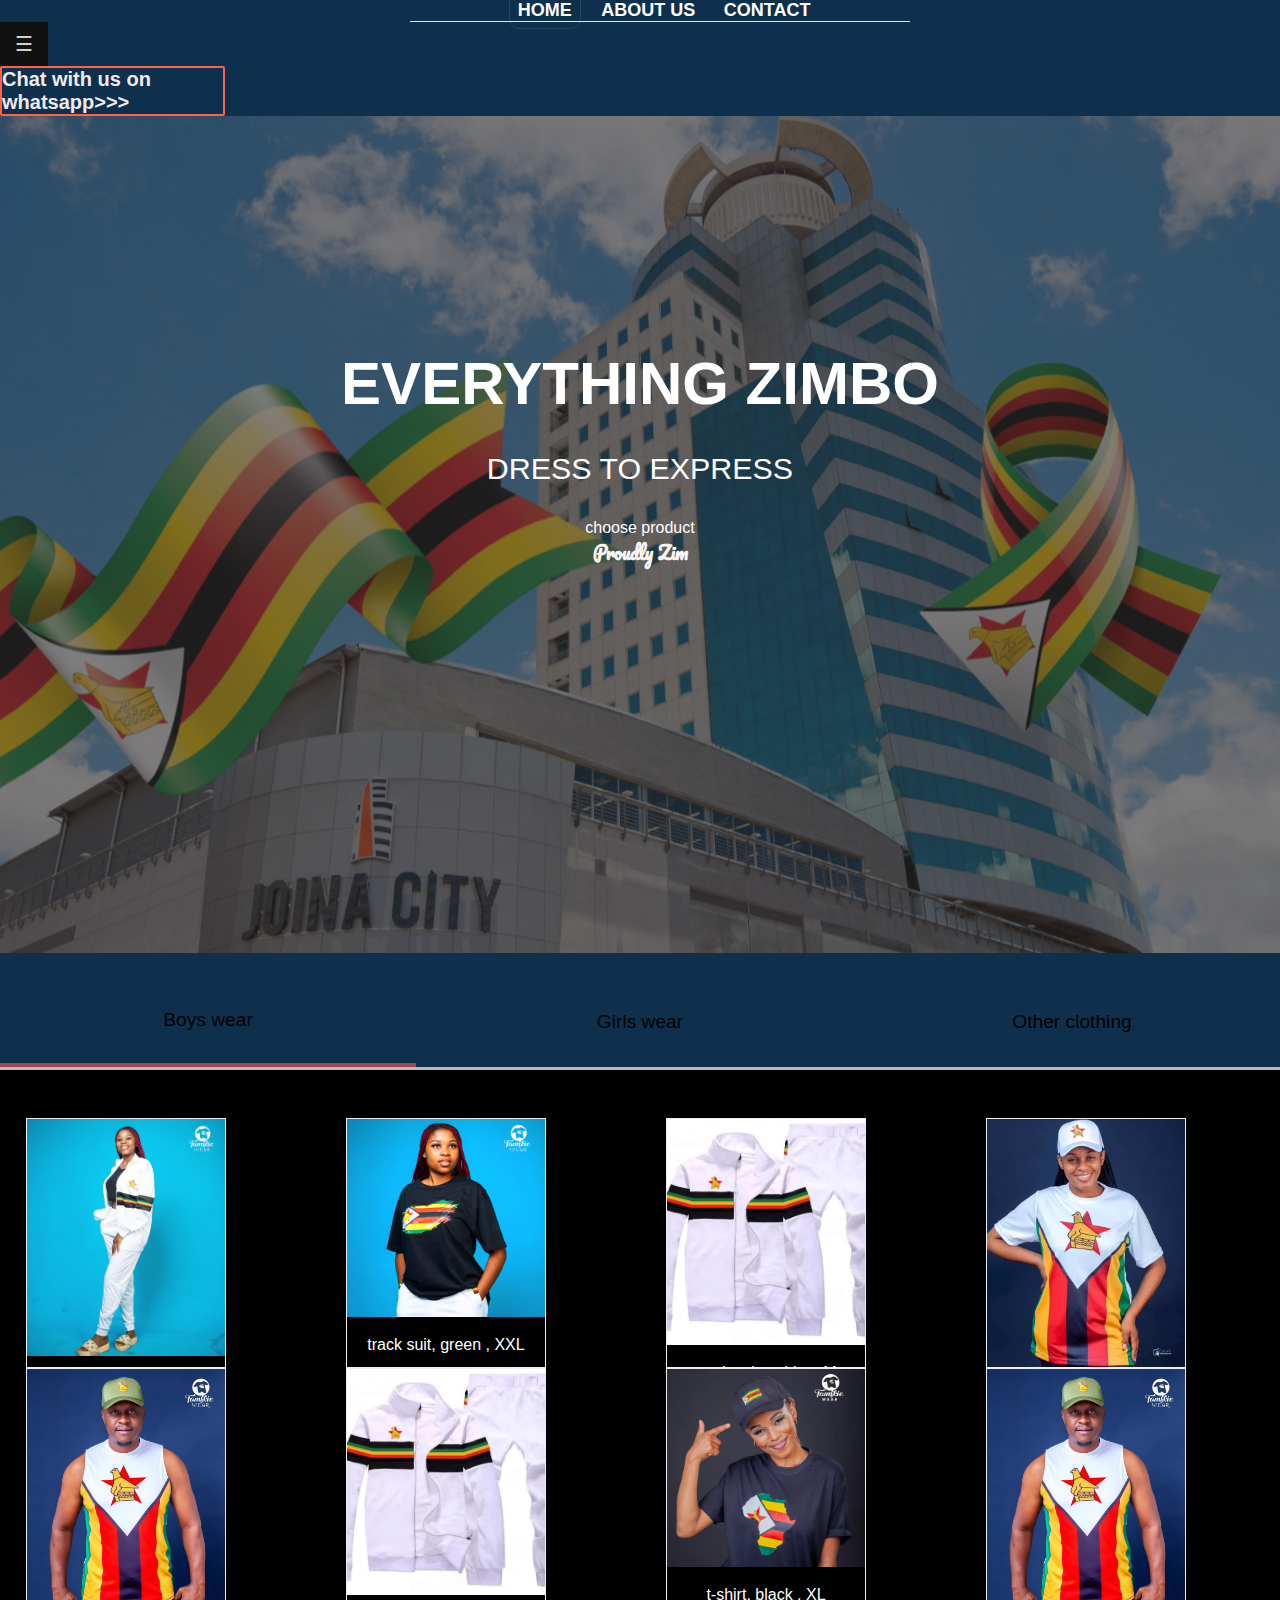
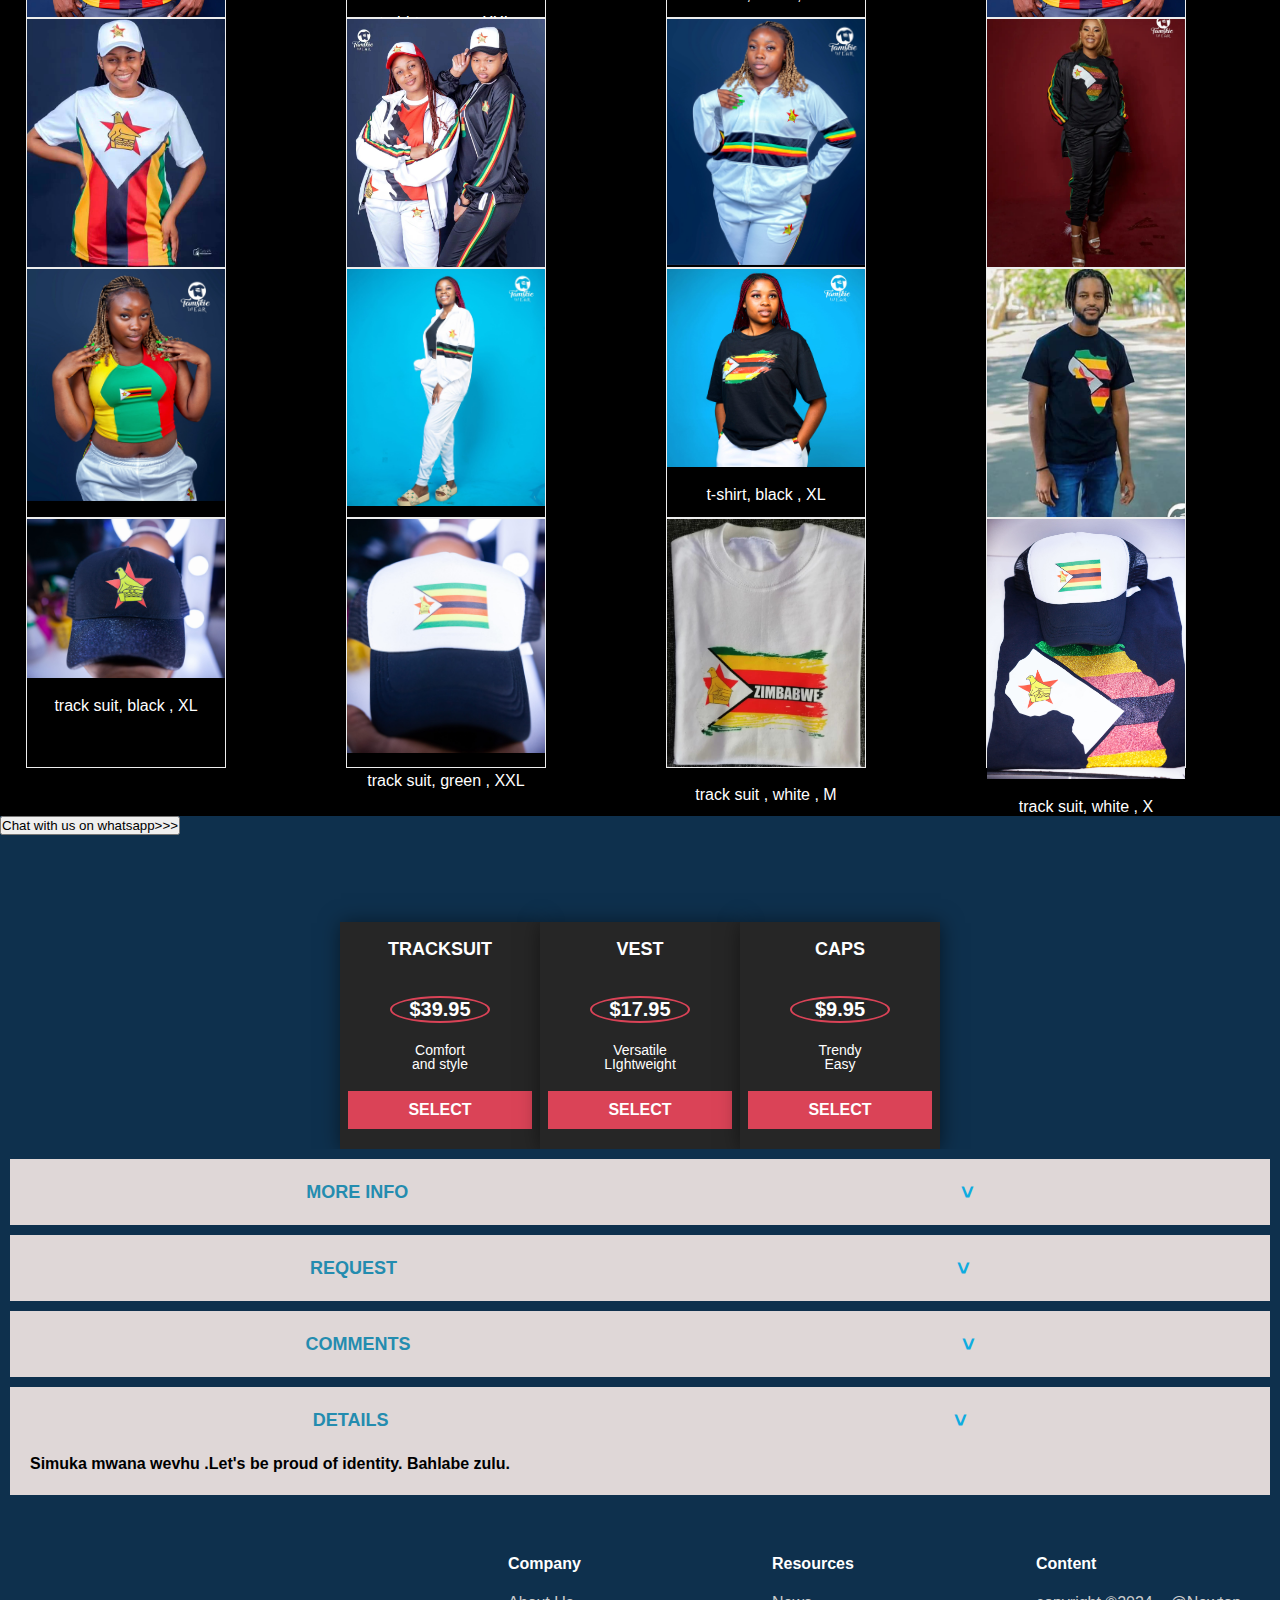
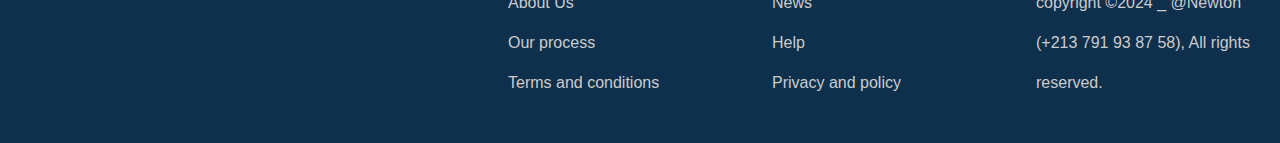
<file: index.html>
<!DOCTYPE html>
<html lang="en">
<head>
    <meta charset="UTF-8">
    <meta name="viewport" content="width=device-width, initial-scale=1.0">
    <title>everything zimbo | website</title>
    <table><link rel="stylesheet" href="css/style.css"></table>
    <link rel="preconnect" href="https://fonts.googleapis.com">
<link rel="preconnect" href="https://fonts.gstatic.com" crossorigin>
<link href="https://fonts.googleapis.com/css2?family=Pacifico&family
=Poppins:ital,wght@0,100;0,200;0,300;0,400;0,500;0,600;0,700;0,800;0,
900;1,100;1,200;1,300;1,400;
1,500;1,600;1,700;1,800;1,900&display=swap" rel="stylesheet">
<body>
  <div class="main">
    <nav id="navbar">
        <div class="container">
            <ul>
                <li><a href="#" id="home">HOME</a></li>
                <li><a href="about.html" id="products-popup">ABOUT US</a></li>
                <li><a href="#" id="contact-popup">CONTACT</a></li>
            </ul>
        </div>
    </nav>
    </div>
    <!--Sidepanel-->
    
    <div id="mySidepanel" class="sidepanel">
      <a href="javascript:void(0)" class="closebtn" onclick="closeNav()">×</a>
      <a href="about.html">About</a>
      <a href="about.html">Services</a>
      <a href="about.html">Clients</a>
      <a href="contact.html">Contact</a>
    </div>
    
    <button class="openbtn" onclick="openNav()">☰</button>  
    
    
    <!--contact-->
    <div class="contact-popup">
      <button class="contact-closebtn">&times;</button>
      <h4 id="contact_head">contact us on..</h4>
          <h5 class="other_contact_heads">whatsapp : <a href="#" class="whatsapp-head">+213 542 48 32 01</a></h5>
          <h5 class="other_contact_heads">whatsapp  : <a href="#" class="whatsapp-head">+213 549 10 61 02</a></h5>
          <h5 class="other_contact_heads">twitter   : <a href="#">@everythingzimbo</a></h5>
          <h5 class="other_contact_heads">instagram : <a href="#">@everythingzimbo</a></h5>
          <h5 class="other_contact_heads">facebook : <a href="#">@everythingzimbo</a></h5>
  </div>
  <div class="whatsapp-link">
    <a href="http://wa.me/213561161509">Chat with us on whatsapp>>></a>
  </div>
    <header class="showcase">
        <div class="showcase-top">
    
        </div>
        <div class="showcase-content">
            <h1>EVERYTHING ZIMBO</h1>
            <p>DRESS TO EXPRESS</p>
            <a href="http://wa.me/213561161509" class="btn btn-xl">choose product<i class="fas fa-chevron-right btn-icon"></i
            ></a>
            <h2 style="font-family: Pacifico,cursive;"> Proudly Zim </h2>
        </div>
        
    </header>
    
    <section class="tabs">
        <div class="container">
            <div id="tab-1" class="tab-item tab-border">
                <i class="fas fa-door-open fa-3x"></i>
                <p class="hide-sm">Boys wear</p>
            </div>
            <div id="tab-2" class="tab-item">
                <i class="fas fa-tablet-alt fa-3x"></i>
                <p class="hide-sm">Girls wear</p>
            </div>
            <div id="tab-3" class="tab-item">
                <i class="fas fa-tags fa-3x"></i>
                <p class="hide-sm">Other clothing</p>
            </div>
        </div>
    </section>

    <section class="tab-content">
        <div class="container">
            <!-- Tab Content 1 -->
            <div id="tab-1-content" class="tab-content-item show">
                <div class="tab-1-content-inner"
                >
                        <div class="responsive">

                            <div class="gallery">
                              <a target="_blank" href="http://wa.me/213561161509">
                                <img src="images/image9 for boys.jpg" alt="tracksuit">
                              </a>
                              <div class="desc">track suit, black , XL</div>
                            </div>
                          </div>
                          
                          <div class="responsive">
                            <div class="gallery">
                              <a target="_blank" href="#">
                                <img src="images/image11 for boys.jpg" alt="Forest">
                              </a>
                              <div class="desc">track suit, green , XXL</div>
                            </div>
                          </div>
                
                          <div class="responsive">
                            <div class="gallery">
                              <a target="_blank" href="http://wa.me/213561161509">
                                <img src="images/image2 for boys.jpg" alt="Forest">
                              </a>
                              <div class="desc">track suit , white , M</div>
                            </div>
                          </div>
                          
                          <div class="responsive">
                            <div class="gallery">
                              <a target="_blank" href="http://wa.me/213561161509">
                                <img src="images/image7 for boys.jpg" alt="Forest">
                              </a>
                              <div class="desc">track suit, white , X</div>
                            </div>
                          </div>
                
                          <div class="responsive">
                            <div class="gallery">
                              <a target="_blank" href="http://wa.me/213561161509">
                                <img src="images/image1 for boys.jpg" alt="Forest">
                              </a>
                              <div class="desc">t-shirt, white , X</div>
                            </div>
                          </div>
                          
                          <div class="responsive">
                            <div class="gallery">
                              <a target="_blank" href="http://wa.me/213561161509">
                                <img src="images/image2 for boys.jpg" alt="Forest">
                              </a>
                              <div class="desc">t-shirt, green , XXL</div>
                            </div>
                          </div>
                          
                          <div class="responsive">
                            <div class="gallery">
                              <a target="_blank" href="http://wa.me/213561161509">
                                <img src="images/image13 for both.jpg" alt="Northern Lights">
                              </a>
                              <div class="desc">t-shirt, black , XL</div>
                            </div>
                          </div>
                          
                          <div class="responsive">
                            <div class="gallery">
                              <a target="_blank" href="http://wa.me/213561161509">
                                <img src="images/image1 for boys.jpg" alt="Mountains">
                              </a>
                              <div class="desc">t-shirt, black , M</div>
                            </div>
                          </div>
                          <div class="clearfix"></div>
                    </div>
                </div>
            </div>

            <!-- Tab Content 2 -->
           <div id="tab-2-content" class="tab-content-item show">
                <div class="tab-2-content-inner"
                >
                        <div class="responsive">

                            <div class="gallery">
                              <a target="_blank" href="http://wa.me/213561161509">
                                <img src="images/image7 for boys.jpg" alt="tracksuit">
                              </a>
                              <div class="desc">track suit, black , XL</div>
                            </div>
                          </div>
                          
                          <div class="responsive">
                            <div class="gallery">
                              <a target="_blank" href="http://wa.me/213561161509">
                                <img src="images/image4 for girls.jpg" alt="Forest">
                              </a>
                              <div class="desc">track suit, green , XXL</div>
                            </div>
                          </div>
                
                          <div class="responsive">
                            <div class="gallery">
                              <a target="_blank" href="http://wa.me/213561161509">
                                <img src="images/image5 for girls.jpg" alt="Forest">
                              </a>
                              <div class="desc">track suit , white , M</div>
                            </div>
                          </div>
                          
                          <div class="responsive">
                            <div class="gallery">
                              <a target="_blank" href="http://wa.me/213561161509">
                                <img src="images/image8 for boys.jpg" alt="Forest">
                              </a>
                              <div class="desc">track suit, white , X</div>
                            </div>
                          </div>
                
                          <div class="responsive">
                            <div class="gallery">
                              <a target="_blank" href="http://wa.me/213561161509">
                                <img src="images/image6 for girls.jpg" alt="Forest">
                              </a>
                              <div class="desc">t-shirt, white , X</div>
                            </div>
                          </div>
                          
                          <div class="responsive">
                            <div class="gallery">
                              <a target="_blank" href="http://wa.me/213561161509">
                                <img src="images/repeated image.jpg" alt="Forest">
                              </a>
                              <div class="desc">t-shirt, green , XXL</div>
                            </div>
                          </div>
                          
                          <div class="responsive">
                            <div class="gallery">
                              <a target="_blank" href="http://wa.me/213561161509">
                                <img src="images/image11 for boys.jpg" alt="Northern Lights">
                              </a>
                              <div class="desc">t-shirt, black , XL</div>
                            </div>
                          </div>
                          
                          <div class="responsive">
                            <div class="gallery">
                              <a target="_blank" href="http://wa.me/213561161509">
                                <img src="images/image12 for both.jpg" alt="Mountains">
                              </a>
                              <div class="desc">t-shirt, black , M</div>
                            </div>
                          </div>
                          <div class="clearfix"></div>
                    </div>
                </div>
            </div>
            <!-- Tab Content 3 -->
            <div id="tab-3-content" class="tab-content-item show">
              <div class="tab-3-content-inner"
              >
                      <div class="responsive">

                          <div class="gallery">
                            <a target="_blank" href="http://wa.me/213561161509">
                              <img src="images/cap3.jpg" alt="tracksuit">
                            </a>
                            <div class="desc">track suit, black , XL</div>
                          </div>
                        </div>
                        
                        <div class="responsive">
                          <div class="gallery">
                            <a target="_blank" href="http://wa.me/213561161509">
                              <img src="images/cap1.jpg" alt="Forest">
                            </a>
                            <div class="desc">track suit, green , XXL</div>
                          </div>
                        </div>
              
                        <div class="responsive">
                          <div class="gallery">
                            <a target="_blank" href="http://wa.me/213561161509">
                              <img src="images/shirt1.jpg" alt="Forest">
                            </a>
                            <div class="desc">track suit , white , M</div>
                          </div>
                        </div>
                        
                        <div class="responsive">
                          <div class="gallery">
                            <a target="_blank" href="http://wa.me/213561161509">
                              <img src="images/cap2.jpg" alt="Forest">
                            </a>
                            <div class="desc">track suit, white , X</div>
                          </div>
                        </div>
      
                        
                        <div class="clearfix"></div>
                  </div>
              </div>
          </div>

        </div>
    </section>
    <div class="whatsapp-link">
    <button onclick="document.location='http://wa.me/213561161509'">Chat with us on whatsapp>>>
    </button>
  </div>
    <!--sidebar-->
    <section>
         <div class="containers">
          <div class="section">
            <div class="wrapper">
              <div class="single-price">
                <h1>Tracksuit</h1>
                <div class="price">
                  <h2>$39.95</h2>
                </div>
                <div class="deals">
                  <h4>Comfort</h4>
                  <h4>and style</h4>
                </div>
                <a href="http://wa.me/213561161509">select</a>
              </div>
              <div class="single-price">
                <h1>Vest</h1>
                <div class="price">
                  <h2>$17.95</h2>
                </div>
                <div class="deals">
                  <h4>Versatile</h4>
                  <h4>LIghtweight</h4>
                </div>
                <a href="http://wa.me/213561161509">select</a>
              </div>
              <div class="single-price">
                <h1>Caps</h1>
                <div class="price">
                  <h2>$9.95</h2>
                </div>
                <div class="deals">
                  <h4>Trendy</h4>
                  <h4>Easy</h4>
                </div>
                <a href="http://wa.me/213561161509">select</a>
              </div>
            </div>
            </div>
            </div>
            </section>
            <section>
            
            <div class="section">
              <ul id="accordion">
                <li>
                  <label for="first">MORE INFO <span>&#x3e;</span></label>
                  <input type="radio" name="accordion" id="first" checked>
                  <div class="content">
                    <p><b>Contact Us on: +213 561 16 15 09/ +213 542 48 32 01. </b>

                    </p>
                  </div>
                </li>
                <li>
                  <label for="second">REQUEST <span>&#x3e;</span></label>
                  <input type="radio" name="accordion" id="second" checked>
                  <div class="content">
                    <p> <b>Tracksuit are readily available so you can click to the 
                      above and order on whatsapp!! </b></p>
                  </div>
                </li>
                <li>
                  <label for="fourth">COMMENTS<span>&#x3e;</span></label>
                  <input type="radio" name="accordion" id="fourth" checked>
                  <div class="content">
                    <p><b>Best and comfortable clothing .Stylish and affordable.</b></p>
                 
                </li>
                <li>
                  <label for="five">DETAILS <span>&#x3e;</span></label>
                  <input type="radio" name="accordion" id="five" checked>
                  <div class="content">
                    <p><b>Simuka mwana wevhu .Let's be proud of identity. Bahlabe zulu.</b></p>
                  </div>
                </li>
              </ul>
            </div>
            </section>
          </div>
      
  
<!--Footer-->
    <footer class="footer bg-white">
      <div class="container">
        <div class="footer-grid">
          <div>
            <i class="fab fa-linkedin"></i>
            <i class="fab fa-twitter"></i>
          </div>
          <div>
            <h4>Company</h4>
            <ul>
              <li><a href="about.html">About Us</a></li>
              <li><a href="#">Our process</a></li>
              <li><a href="#">Terms and conditions</a></li>
            </ul>
          </div>
          <div>
            <h4>Resources</h4>
            <ul>
              <li><a href="#">News</a></li>
              <li><a href="#">Help</a></li>
              <li><a href="about.html">Privacy and policy</a></li>
            </ul>
          </div>
          <div>
            <h4>Content</h4>
            <ul>
              <li>
                <a href="#">copyright &copy;2024 _ @Newton (+213 791 93 87 58), All rights reserved.</a>
              </li>
            </ul>
          </div>
        </div>
      </div>
    </footer>
    <div id="update-message" class="hidden">Tracksuits are readily available!!</div>

    <script>
        window.addEventListener('scroll', function() {
            const scrollableHeight = document.documentElement.scrollHeight - window.innerHeight;
            const scrolled = window.scrollY;

            if (Math.ceil(scrolled) >= scrollableHeight) {
                document.getElementById('update-message').classList.add('show');
            }
            else {
               document.getElementById('update-message').classList.remove('show');
               document.getElementById('update-message').classList.add('hidden');
            }
        });
    </script>

    <script>
      function openNav() {
        document.getElementById("mySidepanel").style.width = "250px";
      }
      
      function closeNav() {
        document.getElementById("mySidepanel").style.width = "0";
      }
      </script>
         

    <script type="text/javascript">
        document.querySelector("#contact-popup").addEventListener("click", function(){
         document.body.classList.add("active-contact");
        });
 
        document.querySelector(".contact-popup .contact-closebtn").addEventListener("click", function(){
         document.body.classList.remove("active-contact");
        });

     
  </script> 
    <script type="text/javascript">

                const tabItems = document.querySelectorAll('.tab-item');
        const tabContentItems = document.querySelectorAll('.tab-content-item');

        // Select tab content item
        function selectItem(e) {
            // Remove all show and border classes
            removeBorder();
            removeShow();
            // Add border to current tab item
            this.classList.add('tab-border');
            // Grab content item from DOM
            const tabContentItem = document.querySelector(`#${this.id}-content`);
            // Add show class
            tabContentItem.classList.add('show');
        }

        // Remove bottom borders from all tab items
        function removeBorder() {
            tabItems.forEach(item => {
                item.classList.remove('tab-border');
            });
        }

        // Remove show class from all content items
        function removeShow() {
            tabContentItems.forEach(item => {
                item.classList.remove('show');
            });
        }

        // Listen for tab item click
        tabItems.forEach(item => {
            item.addEventListener('click', selectItem);
        });
    </script>
</body>
</html>
</file>
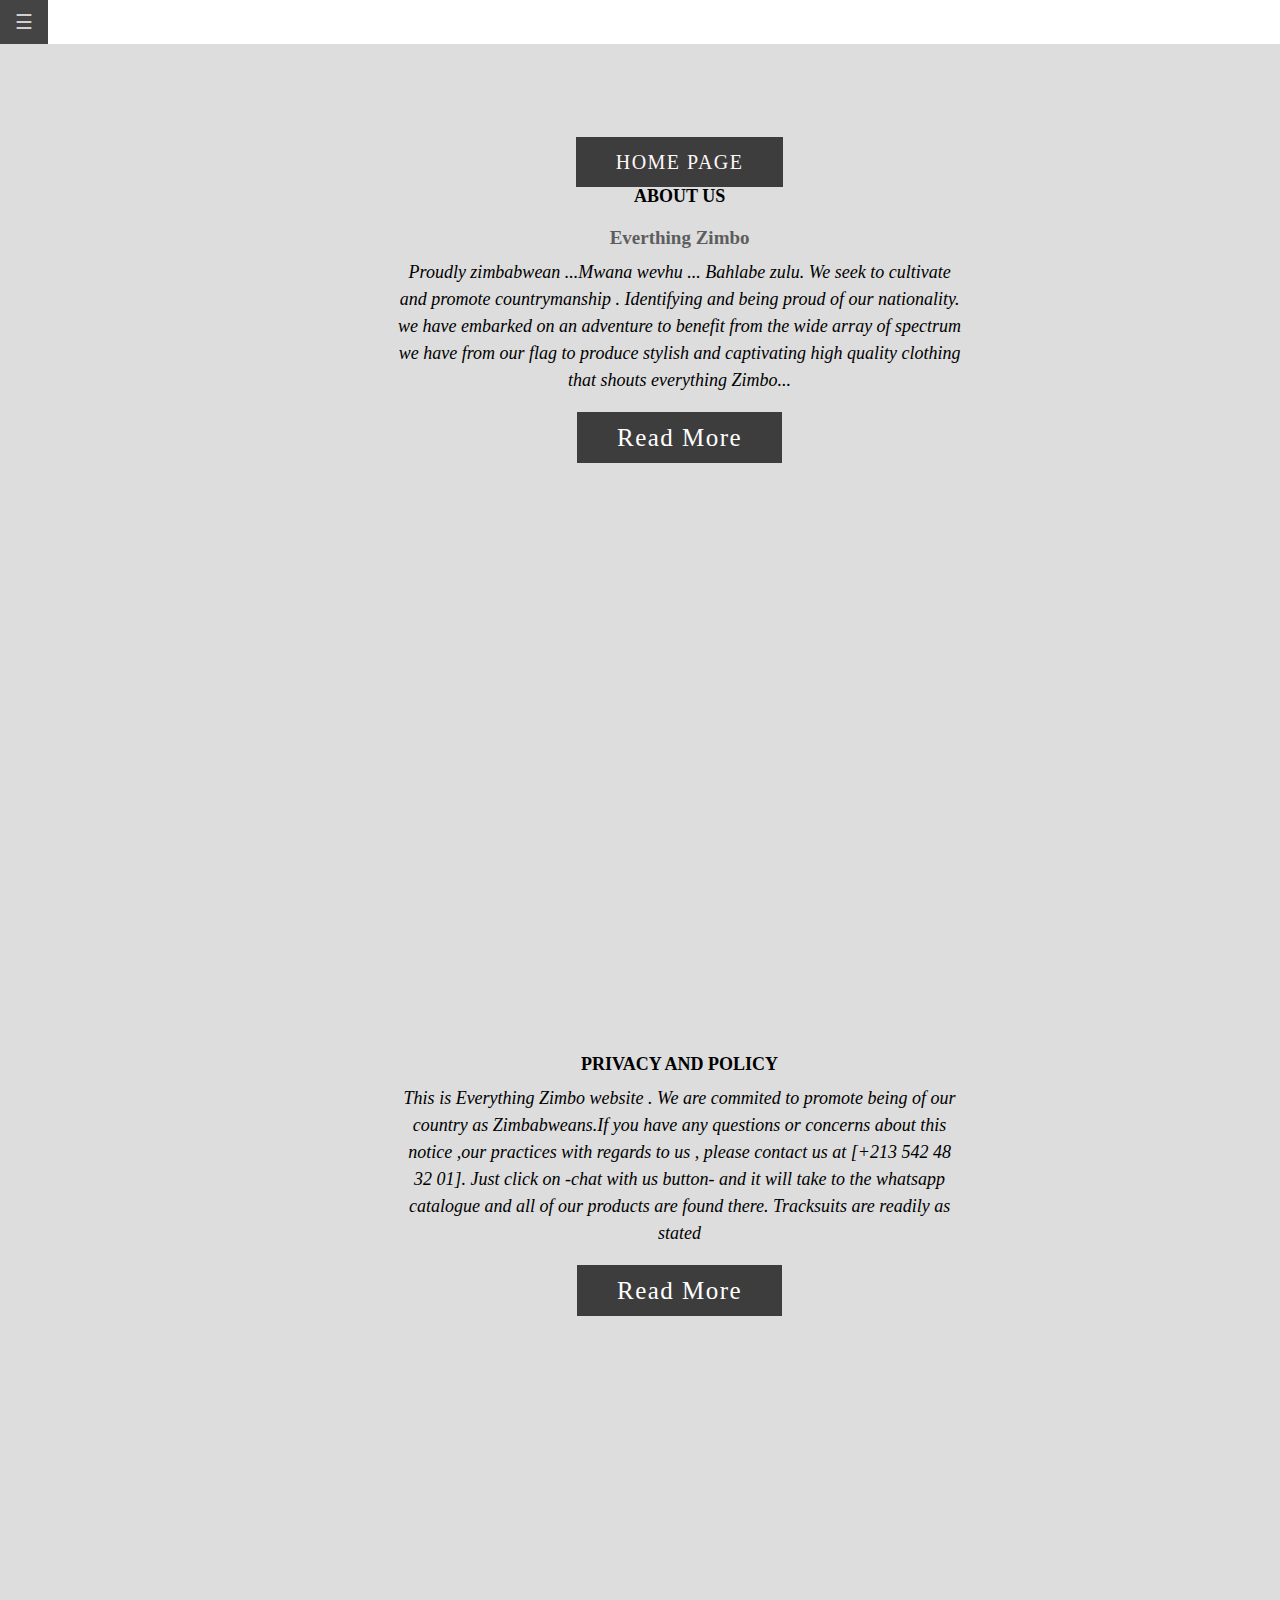
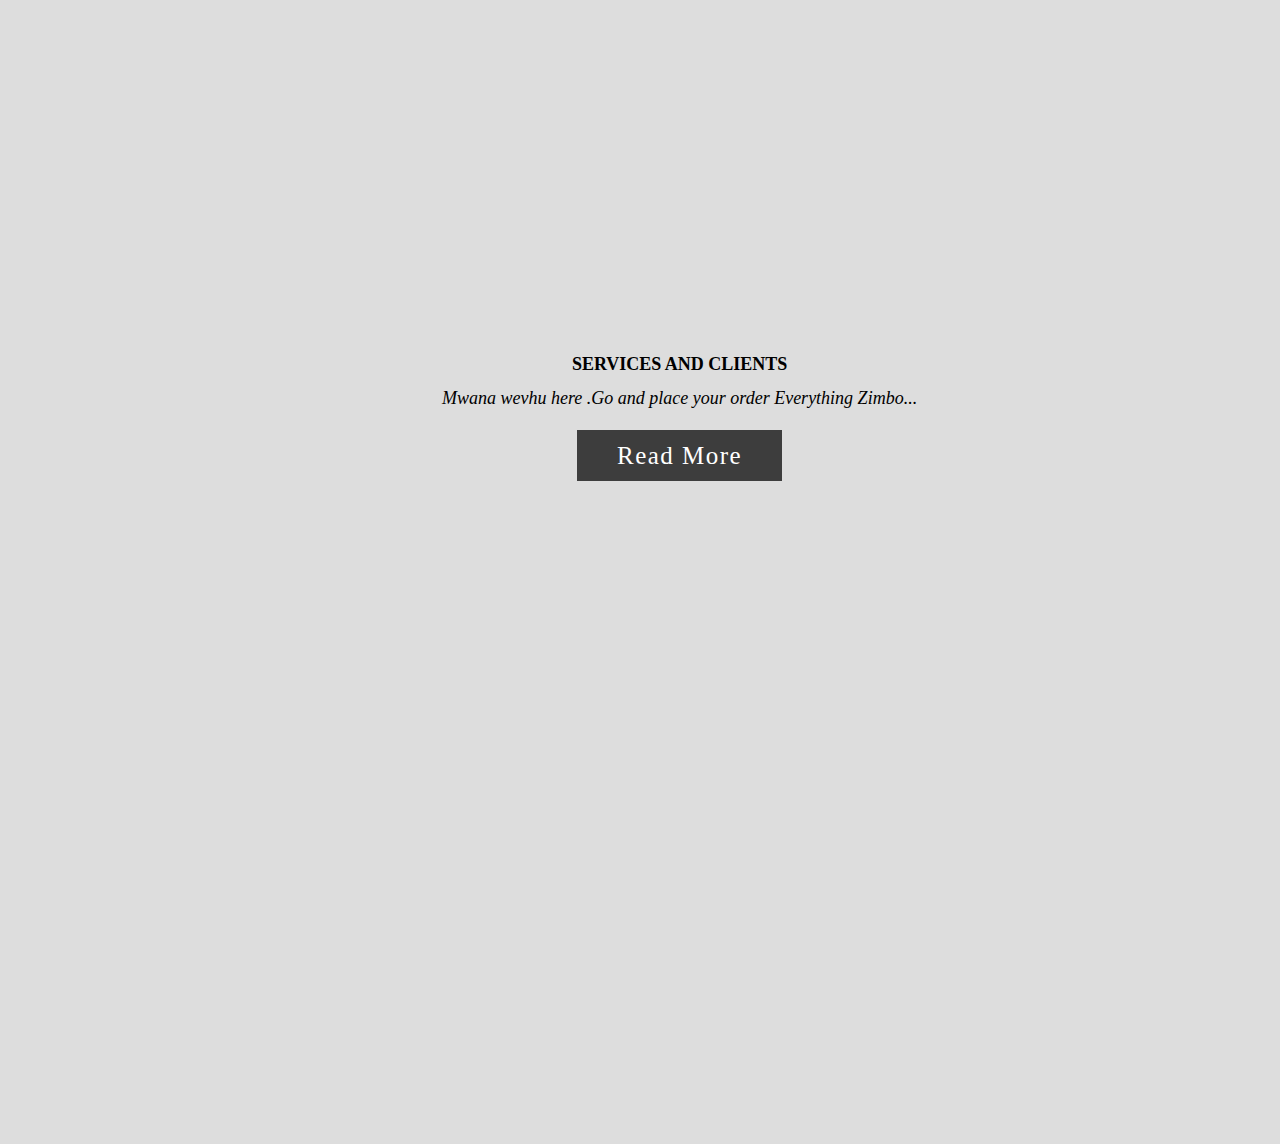
<file: about.html>
<!DOCTYPE html>
<html lang="en">
<head>
  <meta charset="UTF-8">
  <meta name="viewport" content="width=device-width, initial-scale=1.0">
  <title>About Us Section</title>
  <link rel="stylesheet" href="https://cdnjs.cloudflare.com/ajax/libs/font-awesome/6.6.0/css/all.min.css" integrity="sha512-Kc323vGBEqzTmouAECnVceyQqyqdsSiqLQISBL29aUW4U/M7pSPA/gEUZQqv1cwx4OnYxTxve5UMg5GT6L4JJg=="
  crossorigin="anonymous" referrerpolicy="no-referrer" />


  <link rel="stylesheet" href="about/styling.css">
</head>
<body>

  <div id="mySidepanel" class="sidepanel">
    <a href="javascript:void(0)" class="closebtn" onclick="closeNav()">×</a>
    <a href="about.html">About</a>
    <a href="#">Services</a>
    <a href="#">Clients</a>
    <a href="contact.html">Contact</a>
    <a href="index.html">Home</a>
  </div>
  
  <button class="openbtn" onclick="openNav()">☰</button>  
  
  
  <div class="section">
    <div class="container">
      <div class="content-section">
        <div class="title">
          <a href="index.html">Home Page</a>
          <h1 style="font-size: large;
          margin-top: 10px;">About Us</h1>
        </div>
        <div class="content">
          <h3>Everthing Zimbo</h3>
          <p><em>Proudly zimbabwean ...Mwana wevhu ... Bahlabe zulu.
            We seek to cultivate and promote countrymanship . 
            Identifying and being proud of our nationality.
            we have embarked on an adventure to benefit from the wide array 
            of spectrum we have from our flag to produce stylish and 
            captivating high quality clothing that shouts everything Zimbo...</em></p>
            <div class="button">
              <a href="">Read More</a>
            </div>
        </div>
        <div class="social">
          <a href=""><i class="fab fa-facebook-f"></i></a>
          <a href=""><i class="fab fa-twitter"></i></a>
          <a href=""><i class="fab fa-instagram"></i></a>
        </div>
      </div>
      
    </div>
  </div>

  <div class="section">
    <div class="container">
      <div class="content-section">
        <div class="title">
          <h1 style="font-size: large;
          margin-top: 10px;">Privacy and Policy</h1>
        </div>
        <div class="content">
          <p><em>This is Everything Zimbo website . We are commited to promote being of our country 
            as Zimbabweans.If you have any questions or concerns about this notice ,our practices with 
            regards to us , please contact us at [+213 542 48 32 01]. 
            Just click on -chat with us button- and it will take to the whatsapp catalogue
            and all of our products are found there. Tracksuits are readily as stated  
          </em></p>
            <div class="button">
              <a href="">Read More</a>
            </div>
        </div>
        <div class="social">
          <a href=""><i class="fab fa-facebook-f"></i></a>
          <a href=""><i class="fab fa-twitter"></i></a>
          <a href=""><i class="fab fa-instagram"></i></a>
        </div>
      </div>
      
    </div>
  </div>

  <div class="section">
    <div class="container">
      <div class="content-section">
        <div class="title">
          <h1 style="font-size: large;
          margin-top: 10px;">Services and Clients</h1>
        </div>
        <div class="content">
         
          <p><em>Mwana wevhu here .Go and place your order
            Everything Zimbo...</em></p>
            <div class="button">
              <a href="">Read More</a>
            </div>
        </div>
        <div class="social">
          <a href=""><i class="fab fa-facebook-f"></i></a>
          <a href=""><i class="fab fa-twitter"></i></a>
          <a href=""><i class="fab fa-instagram"></i></a>
        </div>
      </div>
      
    </div>
  </div>
</body>
<script>
  function openNav() {
    document.getElementById("mySidepanel").style.width = "250px";
  }
  
  function closeNav() {
    document.getElementById("mySidepanel").style.width = "0";
  }
  </script>
</html>
</file>
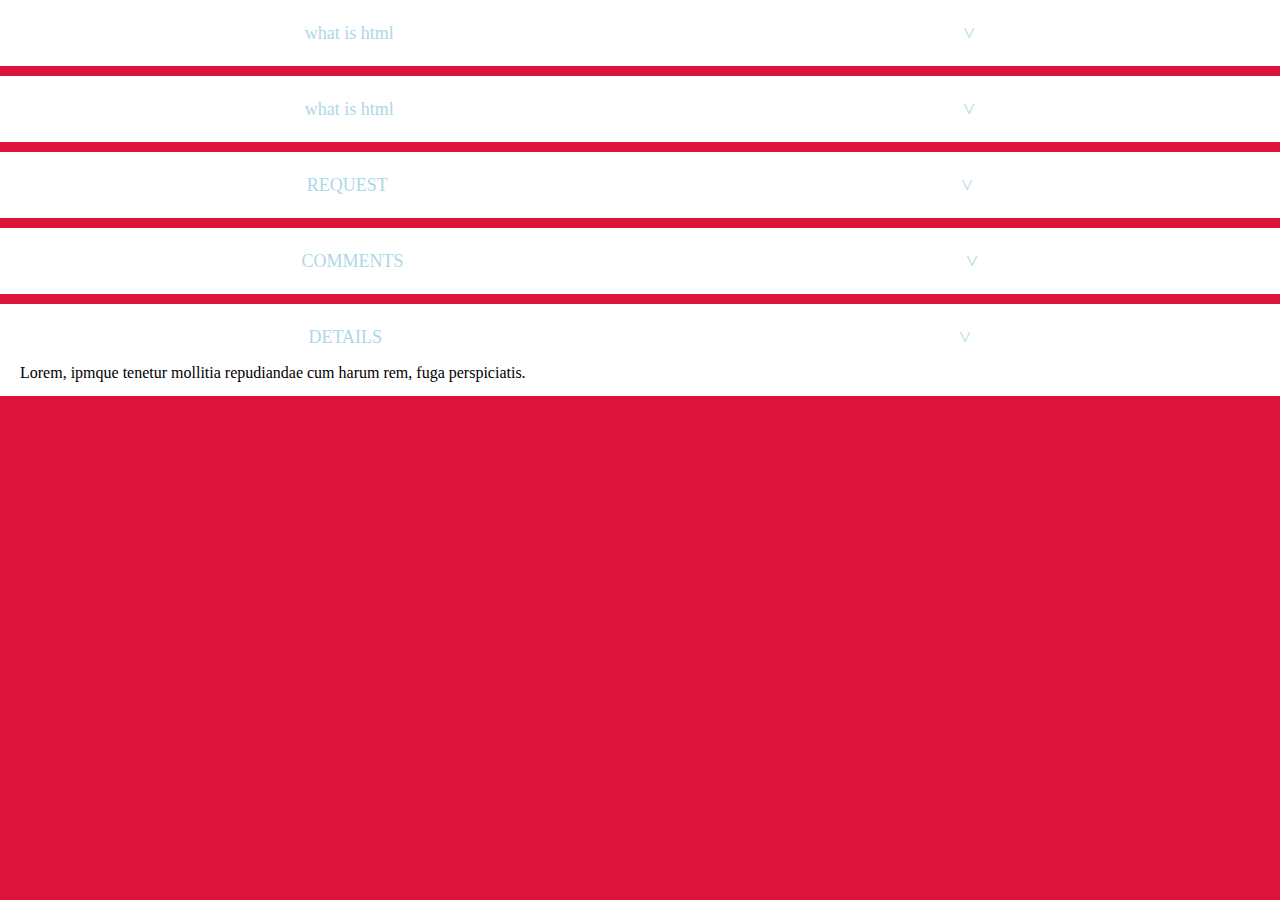
<file: domain/index2.html>
<!DOCTYPE html>
<html lang="en">
<head>
  <meta charset="UTF-8">
  <meta name="viewport" content="width=device-width, initial-scale=1.0">
  <title>Document</title>
  <link rel="stylesheet" href="style.css">
</head>
<body>
  <ul id="accordion">
    <li>
      <label for="first">what is html <span>&#x3e;</span></label>
      <input type="radio" name="accordion" id="first" checked>
      <div class="content">
        <p>Lorem, ipmque tenetur  mollitia repudiandae cum harum rem, 
          fuga perspiciatis.</p>
      </div>
    </li>
    <li>
      <label for="second">what is html <span>&#x3e;</span></label>
      <input type="radio" name="accordion" id="second" checked>
      <div class="content">
        <p>Lorem, ipmque tenetur  mollitia repudiandae cum harum rem, 
          fuga perspiciatis.</p>
      </div>
    </li>
    <li>
      <label for="third">REQUEST<span>&#x3e;</span></label>
      <input type="radio" name="accordion" id="third" checked>
      <div class="content">
        <p>Lorem, ipmque tenetur  mollitia repudiandae cum harum rem, 
          fuga perspiciatis.</p>
      </div>
    </li>
    <li>
      <label for="fourth">COMMENTS <span>&#x3e;</span></label>
      <input type="radio" name="accordion" id="fourth" checked>
      <div class="content">
        <p>Lorem, ipmque tenetur  mollitia repudiandae cum harum rem, 
          fuga perspiciatis.</p>
      </div>
    </li>
    <li>
      <label for="five">DETAILS<span>&#x3e;</span></label>
      <input type="radio" name="accordion" id="five" checked>
      <div class="content">
        <p>Lorem, ipmque tenetur  mollitia repudiandae cum harum rem, 
          fuga perspiciatis.</p>
      </div>
    </li>
  </ul>
</body>
</html>
</file>
<file: css/style.css>
/* Global Styles */
:root {
	--primary-color: #d54c4cc1;
	--dark-color: #141414;
	--light-color: #f4f4f4;
}

* {
	box-sizing: border-box;
	margin: 0;
	padding: 0;
}

body {
	font-family: 'Arial', sans-serif;
	-webkit-font-smoothing: antialiased;
	background: #000;
	background-color: #1b1616;
}
#navbar{
	background-color: rgba(255, 255, 255, 0);
	text-align: center;
	width: 500px;
	margin-left: 32%;
	border-bottom: 1px rgb(231, 231, 231) solid;
}

#navbar ul{
	padding: 0;
	list-style: none;
}

#navbar li{
	display: inline;
}

#navbar a{
	color: rgb(255, 255, 255);
	text-decoration: none;
	padding: 8px;
	margin-left: 8px;
	font-size: 18px;
	font-weight: bold;
	border-radius: 10px;
	transition: 0.3s;
}

#home{
	border: 1px rgba(167, 167, 167, 0.178) solid;
}

#navbar a:hover{
	color: rgb(131, 131, 131);
	font-size: 16px;
	border: 1px rgba(167, 167, 167, 0.178) solid;
}

#navbar a:active{
	color: rgb(187, 187, 187);
}

#showcase{
	margin: 40px;
	margin-top: 70px;
	color: white;
}

ul {
	list-style: none;
}

h1,
h2,
h3,
h4 {
	color: #fff;
}

a {
	color: #fff;
	text-decoration: none;
}

p {
	margin: 0.5rem 0;
}

img {
	width: 100%;
}
/*sidebar*/
.sidepanel  {
  width: 0;
  position: fixed;
  z-index: 1000;
  height: 100%;
  top: 0;
  left: 0;
  background-color: #080808;
  overflow-x: hidden;
  transition: 0.5s;
  padding-top: 60px;
}

.sidepanel a {
  padding: 8px 8px 8px 32px;
  text-decoration: none;
  font-size: 25px;
  color: #f1eaea;
  display: block;
  transition: 0.3s;
}

.sidepanel a:hover {
  color: #f1f1f1;
}

.sidepanel .closebtn {
  position: absolute;
  top: 0;
  right: 25px;
  font-size: 36px;
}

.openbtn {
  font-size: 20px;
  cursor: pointer;
  background-color: #111;
  color: rgb(212, 208, 208);
  padding: 10px 15px;
  border: none;
}

.openbtn:hover {
  background-color:#444;
}

.showcase {
	width: 100%;
	height: 93vh;
	position: relative;
	background: url('/images/main.jpg') no-repeat center center/cover;
}

.showcase::after {
	content: '';
	position: absolute;
	top: 0;
	left: 0;
	width: 100%;
	height: 100%;
	z-index: 1;
	background: rgba(46, 43, 43, 0.6);
}

.showcase-top {
	position: relative;
	z-index: 2;
	height: 90px;
}

.showcase-top img {
	width: 170px;
	position: absolute;
	top: 50%;
	left: 50%;
	transform: translate(-50%, -50%);
	margin-left: 0;
}

.showcase-top a {
	position: absolute;
	top: 50%;
	right: 0;
	transform: translate(-50%, -50%);
}

.showcase-content {
	position: relative;
	z-index: 2;
	width: 65%;
	margin: auto;
	display:  flex;
	flex-direction: column;
	justify-content: center;
	align-items: center;
	text-align: center;
	margin-top: 9rem;
}

.showcase-content h1 {
	font-weight: 700;
	font-size: 60px;
	line-height: 1.1;
	margin: 0 0 2rem;
 padding-top: 1px
}

.showcase-content p {
	text-transform: uppercase;
	color: #fff;
	font-weight: 400;
	font-size: 1.9rem;
	line-height: 1.25;
	margin: 0 0 2rem;
}

.showcase-content h2 {
	font-size: 25px; 
	margin-top: 1px;
  color: #faf4f4;
	text-shadow: 2px 2px 4px rgba(0, 0, 0, 0, 1);
	width: 40vh;
	margin-top: 0px ;
  font-size: 15px;
	margin-bottom: 40px;
	padding-bottom: 2px;
	cursor: pointer;
	font-size: 18px;
}


.whatsapp-link a {
	font-size: 20px;
  color: #f1eaea;
  display: block;
	font-weight: 550;
	box-sizing: border-box;
	border: 2px solid tomato;
	border-radius: 2px;
margin-right: 1055px;
}

.whatsapp-link a:hover {
	color: #59c296;
	
}
/* contact popup */


body.active-contact .contact-popup {
	top: 50%;
	opacity: 1;
	margin-top: 0px;
	transition: top 0ms ease-in-out 0ms, opacity 300ms ease-in-out, margin-top 300ms ease-in-out;
}
.contact-popup{
	position: absolute;
	top: -100%;
	left: 50%;
	transform: translate(-50%, -50%);
	width: 98%;
	max-width: 450px;
	padding: 20px;
	background: rgba(191, 195, 206, 0.836);
	border-radius: 10px;
	box-shadow: 0px 2px 5px 5px rgba(0,0,0,0.1);
	margin-top: -25px;
	opacity: 0;
	z-index: 1000;
	transition: top 0ms ease-in-out 300ms, opacity 300ms ease-in-out, margin-top 300ms ease-in-out;
}

.contact-popup > * {
	margin: 15px 0px;
}

.contact-popup .contact-closebtn{
	position: absolute;
	top: -5px;
	right: 10px;
	width: 20px;
	height: 20px;
	background: #eee;
	color: #111;
	border: none;
	outline: none;
	border-radius: 50%;
	cursor: pointer;
}

body.active-contact{
	overflow: hidden;
}

body.active-contact .main {
	filter: blur(5px);
	transition: filter 0ms ease-in-out 0ms;
}
/* The sidepanel links */
.contact-popup a {
	padding: 8px 8px 8px 32px;
	text-decoration: none;
	font-size: 15px;
	color: #3f3a3a;
	transition: 0.3s;
	text-align: center;
	position: absolute;
	right: 35%;
}

/* When you mouse over the navigation links, change their color */
.contact-popup a:hover {
	color: #000000;
}

.other_contact_heads{
		border: 1px rgb(24, 20, 20) solid;
		border-radius: 20px;
		padding: 15px;
		margin: 20px;
		color: #3f3a3a;
}


#contact_head{
		margin-left: 20px;
		margin-top: 0;
		width: 120px;
		border-bottom: 1px rgba(134, 134, 134, 0.466) solid;
}
/* sidebar */

* {
  padding: 0;
  margin: 0;
  box-sizing: border-box;
}
body {
  background: rgb(14, 48, 77);
}

#accordion li {
  list-style: center;
  width:100%;
  margin-bottom: 10px;
	margin-left: 0PX;
	margin-right: 100px;
  background: rgb(223, 215, 215);
  padding: 10px;
	position: relative;
	justify-content: center;
	display: inline-block;
	box-sizing: border-box;
}

#accordion li label {
  padding: 10px;
  display: flex;
  justify-content: space-around;
  align-items: center;
  font-size: 18px;
  font-weight: 800;
  color: rgb(36, 140, 175);
  cursor: pointer;
}

.content {
	color: #000
}

#accordion li label span {
  transform: rotate(90deg);
  font-size: 22px;
  color: rgb(14, 172, 224);
}

#accordion label + input[type="radio"] {
  display: none;
}

#accordion .content {
  padding: 0 10px;
  line-height: 26px;
  max-height: 0;
  overflow: hidden;
  transition: max-height 0.5s;
}

#accordion label +input[type="radio"]:checked + .content {
  max-height: 400px;
  
}

/* Tabs */
.tabs {
	background: var(--black-color);
	padding-top: 1rem;
	border-bottom: 3px solid #beb9b9;
	border-right: none;
}

.tabs .container {
	display: grid;
	grid-template-columns: repeat(3, 1fr);
	grid-gap: 1rem;
	align-items: center;
	justify-content: center;
	text-align: center;
}

.tabs p {
	font-size: 1.2rem;
	padding-top: 0.5rem;
}

.tabs .container > div {
	padding: 1.5rem 0;
}

.tabs .container > div:hover {
	color: #fff;
	cursor: pointer;
}

.tab-border {
	border-bottom: var(--primary-color) 4px solid;
}

/* Tab Content */
.tab-content {
	padding: 3rem 0;
	background: #000;
	color: #fff;
}

/* Hide initial content */
#tab-1-content,
#tab-2-content,
#tab-3-content {
	display: none;
	opacity: 0;
}



div.gallery {
    border: 1px solid #ededed;
    width: 200px;
    height: 250px;
    margin-left: 20px;
  }
  
  div.gallery:hover {
    border: 1px solid #3742e2;
  }
  
  div.gallery img {
    width: 100%;
    height: auto;
  }
  
  div.desc {
    padding: 15px;
    text-align: center;
    color: #ffffff;
  }
  
  * {
    box-sizing: border-box;
  }
  
  .responsive {
    padding: 0 6px;
    float: left;
    width: 24.99999%;
  }

		
		
	.section {
		padding: 10px;
		
	}

	/* pricing */
	.wrapper {
		width: 600px;
		margin:5% auto;
	}
	.single-price {
		width: 33%;
		width: 200px;
		background: #262626;
		float: left;
		margin-top: 5%;
		box-shadow: 1px 1px 20px rgba(0, 0, 0, 0.5);
		text-align: center;
		transition: 0.9s;
	}
	.price {
		width: 100px;
		height: 12s0px;
		border-radius: 50%;
		border: 2px solid #da4357;
		margin: 10% auto 0 auto;
		text-align: center;
	}
	.deals {
		margin-top: 10%;
	}

	.single-price h1 {
   font-size: 18px;
	 color: #fff;
	 line-height: 3;
	 text-transform: uppercase;
	}
	.price h2 {
		font-size: 20px;
		color: #fff;
	}

	.deals h4 {
		font-size: 14px;
		font-weight: normal;
		text-align: center;
		color: #fff;
		line-height: 1;
	}
	.single-price:hover {
		background: #da4357;
		color: #fff;
		box-shadow: 0 0 15px rgba(0, 0, 0, 1);
		transform: scale(1.1);
		z-index: 1;
		border-radius: 25px;
	}

	.single-price:hover .price {
		border-color: #fff;
	}

	.single-price a {
		text-decoration: none;
		background: #da4357;
		color: #fff;
		padding: 10px 60px;
		display: inline-block;
		display: inline-block;
		margin: 10% auto;
		text-transform: uppercase;
		font-weight: bold;
	}

	.single-price:hover a{
		background: #262626;
		color: #fff;
	}

	/* Footer */
.footer {
  padding: 40px 0;
}

.footer h4 {
  margin-bottom: 10px;
}

.footer ul li {
  line-height: 2.5;
}

.footer a {
  color: #ccc;
}

.footer i {
  font-size: 1.5rem;
  margin-right: 10px;
}

.footer-grid {
  display: grid;
  grid-template-columns: 2fr 1fr 1fr 1fr;
  gap: 20px;
  justify-content: center;
  align-items: center;
}

.footer .card {
  margin: 5px 30px 0px 0;
}

.footer input[type='email'] {
  width: 100%;
  padding: 10px;
  border: 1px solid #ccc;
  border-radius: 5px;
  margin: 20px 0;
}

#update-message {
           
	position: fixed;
	bottom: 20px;
	left: 50%;
	transform: translateX(-50%);
	background-color: #ffcc00;
	padding: 10px 20px;
	border-radius: 10px;
	font-size: 3.5em;
	font-weight: bold;
	color: #333;
	box-shadow: 0 0 10px rgba(0, 0, 0, 0.3);
	animation: slideUp 0.5s ease-in-out;
}

@keyframes slideUp {
	from {
			opacity: 0;
			transform: translateX(-20%) translateY(50px);
	}
	to {
			opacity: 1;
			transform: translateX(-50%) translateY(0);
	}
}

.hidden {
	display: none;
}

.show {
	display: block;
}

  
  @media only screen and (max-width: 700px) {
    .responsive {
      width: 49.99999%;
      margin: 6px 0;
    }
  }
  
  @media only screen and (max-width: 500px) {
    .responsive {
      width: 100%;
    }
  }
  
  .clearfix:after {
    content: "";
    display: table;
    clear: both;
  }
  
  .clearfix{
      clear: both;
  }
  


.show {
	display: block !important;
	opacity: 1 !important;
	transition: all 1000 ease-in;
}
    
/* Container */
.containers {
	max-width: 80%;
	margin: auto;
	overflow: hidden;
	padding: 0 2rem;
}

/* Text Styles */
.text-xl {
	font-size: 2rem;
}

.text-lg {
	font-size: 1.8rem;
	margin-bottom: 1rem;
}

.text-md {
	margin-bottom: 1.5rem;
	font-size: 1.2rem;
}

.text-center {
	text-align: center;
}

.text-dark {
	color: #999;
}

@media (max-width: 960px) {

		.showcase {
		height: 70vh;
	}

	.hide-sm {
		display: none;
	}

	.showcase-top img {
		top: 30%;
		left: 5%;
		transform: translate(0);
	}

	.showcase-content h1 {
		font-size: 3.7rem;
		line-height: 1;

	}

	#update-message {
           
		position: fixed;
		bottom: 20px;
		left: 50%;
		transform: translateX(-50%);
		background-color: #ffcc00;
		background-size: cover;
		padding: 10px 20px;
		border-radius: 10px;
		font-size: 1.5em;
		font-weight: bold;
		color: #333;
		box-shadow: 0 0 10px rgba(0, 0, 0, 0.3);
		animation: slideUp 0.5s ease-in-out;
		width: 40vh;
		height: 20vh;
	}

	.whatsapp-link a {
		/*font-size: 20px;
		color: #f1eaea;
		display: block;
		font-weight: 550;
		box-sizing: border-box;
		border: 2px solid tomato;
		border-radius: 2px;
	margin-right: 1055px;*/
	width: 60vh;
	}

	.containers {
		max-width: 350vh;
		margin-left: 0px;
		justify-content: center;
	}
	.section {
		padding: 0px;
		
	}

	.wrapper {
		width: 100vh;
		height: 20vh;
		margin:2% auto;
		margin-left: 0px;
	}


	.showcase-content p {
		font-size: 1.5rem;
	}

	.footer .footer-cols {
		grid-template-columns: repeat(2, 1fr);
	}

	.btn-xl {
		font-size: 1.5rem;
		padding: 1.4rem 2rem;
		text-transform: uppercase;
	}

	.text-xl {
		font-size: 1.5rem;
	}

	.text-lg {
		font-size: 1.3rem;
		margin-bottom: 1rem;
	}

	.text-md {
		margin-bottom: 1rem;
		font-size: 1.2rem;
	}
}

@media (max-width: 700px) {
	.showcase::after {
		background: rgba(65, 63, 63, 0.6);
		box-shadow: inset 80px 80px 150px #000000, inset -80px -80px 150px #000000;
	}

	.showcase-content h1 {
		font-size: 1.5rem;
		line-height: 1;
	}

	.showcase-content p {
		font-size: 10px;
		margin: 2px 2px;
	}

	.showcase-content a {
		font-size: 12px;
		margin: 2px 5px;
	}
	.showcase-content h2 {
		width: 40vh;
		margin-top: 0px ;
		font-size: 15px;
		margin-bottom: 20px;
		padding-bottom: 2px;
		cursor: pointer;
	}
	
	.tabs p {
		font-size: 2.2rem;
		padding-top: 0.5rem;
		color: #f1eaea;
		z-index: 1000;
	}
	

	#tab-1-content .tab-1-content-inner {
		grid-template-columns: 1fr;
		text-align: center;
	}

	#tab-2-content .tab-2-content-top {
		display: block;
		text-align: center;
	}

	#tab-2-content .tab-2-content-bottom {
		margin-top: 2rem;
		display: grid;
		grid-template-columns: 1fr;
		grid-gap: 2rem;
		text-align: center;
	}

	.btn-xl {
		font-size: 1rem;
		padding: 1.2rem 1.6rem;
		text-transform: uppercase;
	}
}

@media(max-height: 600px) {
  .showcase-content {
	margin-top: 3rem;
	margin-bottom: 10px;
}
}
</file>
<file: about/styling.css>
* {
  margin: 0px;
  padding: 0px;
  box-sizing: border-box;
  font-family: 'Times New Roman', Times, serif;

}
.sidepanel  {
  width: 0;
  position: fixed;
  z-index: 1000;
  height: 100%;
  top: 0;
  left: 0;
  background-color: #080808;
  overflow-x: hidden;
  transition: 0.5s;
  padding-top: 60px;
}

.sidepanel a {
  padding: 8px 8px 8px 32px;
  text-decoration: none;
  font-size: 25px;
  color: #f1eaea;
  display: block;
  transition: 0.3s;
}

.sidepanel a:hover {
  color: #f1f1f1;
}

.sidepanel .closebtn {
  position: absolute;
  top: 0;
  right: 25px;
  font-size: 36px;
}

.openbtn {
  font-size: 20px;
  cursor: pointer;
  background-color: #111;
  color: rgb(212, 208, 208);
  padding: 10px 15px;
  border: none;
}

.openbtn:hover {
  background-color:#444;
}


.section {
  width: 100%;
  min-height: 100vh;
  background-color: #ddd;
  text-align: center;
}
.container {
  width: 80%;
  display: block;
  margin: auto;
  padding-top: 100px;
}

.content-section {
  float: inline-start;
  width: 55%;
  margin-left: 270px;
}
.content-section .title {
  text-transform: uppercase;
  font-size: 28px;
 
}
.content-section .title a {
  background-color: #3d3d3d;
  padding: 14px 40px;
  text-decoration: none;
  color: #fff8f8;
  font-size: 20px;
  letter-spacing: 1.5px;
  margin: 25px;
}

.content-section .content h3 {
  margin-top: 20px;
  color: #5d5d5d;
  font-size: 19px;
}
.content-section .content p {
margin-top: 10px;
font-family: sans-serif;
font-size: 18px;
line-height: 1.5;
}
.content-section .content .button {
  margin-top: 30px;
}
.content-section .content .button a {
  background-color: #3d3d3d;
  padding: 12px 40px;
  text-decoration: none;
  color: #fff;
  font-size: 25px;
  letter-spacing: 1.5px;
}
.content-section .content .button a:hover {
  background-color: #a52a2a;
  color: #fff;
}
.content-section .social {
  margin-top: 30px;
  z-index: 100;
}
.content-section .social i{
  color: #a52a2a;
  font-size: 30px;
  padding: 0px 10px;
}
.content-section .social i:hover {
  color: #3d3d3d;

}
@media screen and (max-width: 768px) {
  .container {
    width: 80%;
    display: block;
    margin: auto;
    padding-top: 50px;
  }
  .content-section {
    float: none;
    width: 100%;
    display: block;
    margin: auto;
  }
  .content-section .title {
    text-align: center;
    font-size: 19px;
  }
  .content-section .content .button {
    text-align: center;
  }
  .content-section .content .button a {
    padding: 9px 30px;
}
.content-section .social {
  text-align: center ;
}
}
</file>
<file: domain/style.css>
* {
  padding: 0;
  margin: 0;
  box-sizing: border-box;
}
body {
  background: crimson;
}

#accordion li {
  list-style: none;
  width: 100%;
  margin-bottom: 10px;
  background: white;
  padding: 10px;
}

#accordion li label {
  padding: 10px;
  display: flex;
  justify-content: space-around;
  align-items: center;
  font-size: 18px;
  font-weight: 500;
  color: lightblue;
  cursor: pointer;
}

#accordion li label span {
  transform: rotate(90deg);
  font-size: 22px;
  color: lightblue;
}

#accordion label + input[type="radio"] {
  display: none;
}

#accordion .content {
  padding: 0 10px;
  line-height: 26px;
  max-height: 0;
  overflow: hidden;
  transition: max-height 0.5s;
}

#accordion label +input[type="radio"]:checked + .content {
  max-height: 400px;
  
}
</file>
